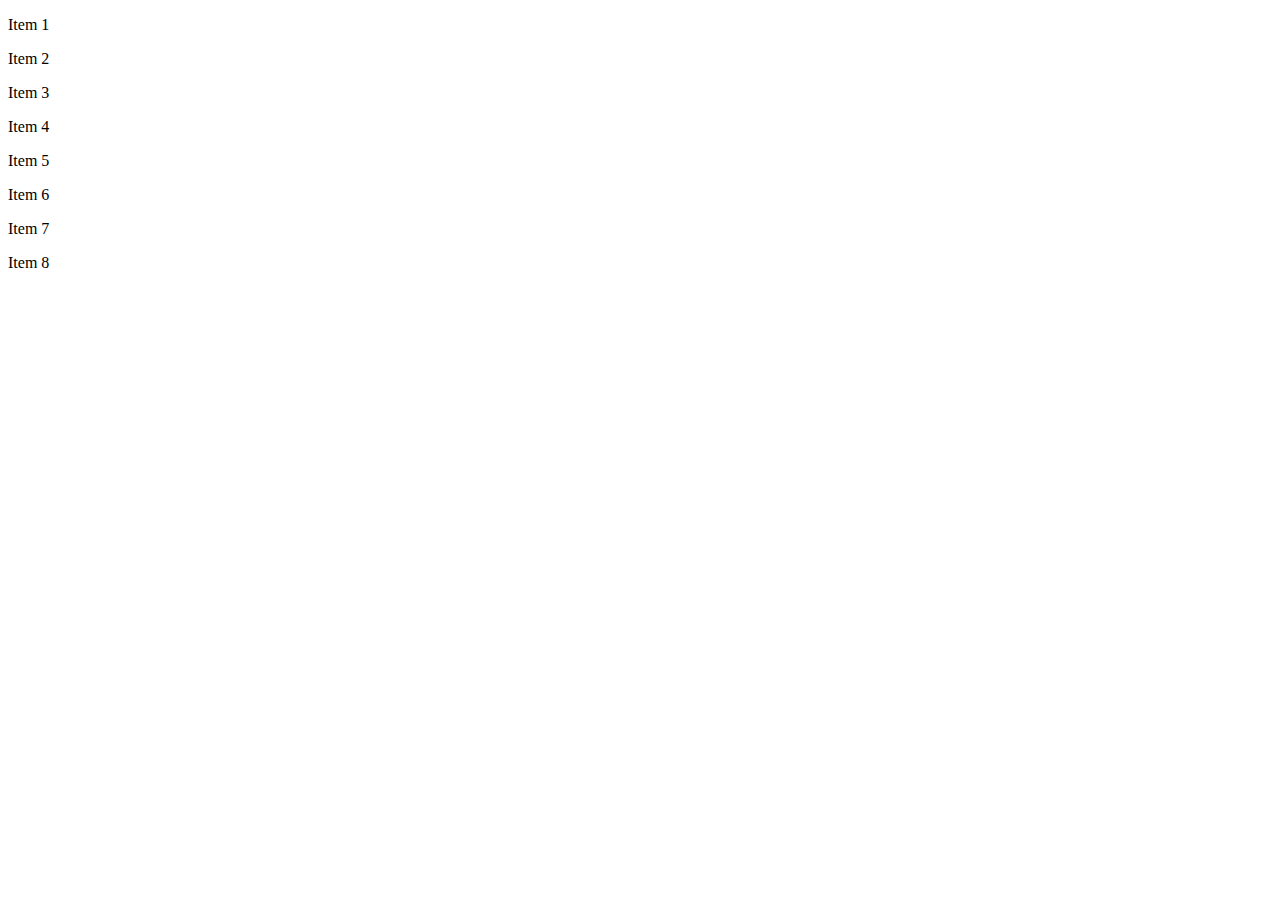
<file: module2-solution/indexLec24.html>
<!DOCTYPE html>
<html
  <head>
    <meta charset="utf-8">
    <meta name="viewport" content="width=device-width, initial-scale=1">
    <link rel="stylesheet" href=">
    <title> Module2-Solution</title>
    <style>
      /********** Base styles **********/
      * {
       box-sizing: border-box;
      }
    h1 {
      margin-bottom: 15px;
    }

    p {
      border: 1px solid black;
      background-color: #A52A2A;
      width: 90%;
      height: 150px;
      margin-right: auto;
      margin-left: auto;
      font-family: Arial, Helvetica, sans-serif;
      color: white;
    }

    /* Simple Responsive Framework. */
    .row {
      width: 100%;
    }

    /********** Large devices only **********/
    @media (min-width: 992px) {

      .col-lg-1,
      .col-lg-2,
      .col-lg-3,
      .col-lg-4,
      .col-lg-5,
      .col-lg-6,
      .col-lg-7,
      .col-lg-8,
      .col-lg-9,
      .col-lg-10,
      .col-lg-11,
      .col-lg-12 {
        float: left;
        border: 1px solid green;
      }

      .col-lg-1 {
        width: 8.33%;
      }

      .col-lg-2 {
        width: 16.66%;
      }

      .col-lg-3 {
        width: 25%;
      }

      .col-lg-4 {
        width: 33.33%;
      }

      .col-lg-5 {
        width: 41.66%;
      }

      .col-lg-6 {
        width: 50%;
      }

      .col-lg-7 {
        width: 58.33%;
      }

      .col-lg-8 {
        width: 66.66%;
      }

      .col-lg-9 {
        width: 74.99%;
      }

      .col-lg-10 {
        width: 83.33%;
      }

      .col-lg-11 {
        width: 91.66%;
      }

      .col-lg-12 {
        width: 100%;
      }
    }

    /********** Medium devices only **********/
    @media (min-width: 768px) and (max-width: 991px) {

      .col-md-1,
      .col-md-3,
      .col-md-4,
      .col-md-5,
      .col-md-6,
      .col-md-7,
      .col-md-8,
      .col-md-9,
      .col-md-10,
      .col-md-11,
      .col-md-12 {
        float: left;
        border: 1px solid green;
      }

      .col-md-1 {
        width: 8.33%;
      }

      .col-md-2 {
        width: 16.66%;
      }

      .col-md-3 {
        width: 25%;
      }

      .col-md-4 {
        width: 33.33%;
      }

      .col-md-5 {
        width: 41.66%;
      }

      .col-md-6 {
        width: 50%;
      }

      .col-md-7 {
        width: 58.33%;
      }

      .col-md-8 {
        width: 66.66%;
      }

      .col-md-9 {
        width: 74.99%;
      }

      .col-md-10 {
        width: 83.33%;
      }

      .col-md-11 {
        width: 91.66%;
      }

      .col-md-12 {
        width: 100%;
      }
    }


  </style>
</head>

<body>
  <div class="row">
    <div class="col-lg-3 col-md-6">
      <p>Item 1</p>
    </div>
    <div class="col-lg-3 col-md-6">
      <p>Item 2</p>
    </div>
    <div class="col-lg-3 col-md-6">
      <p>Item 3</p>
    </div>
    <div class="col-lg-3 col-md-6">
      <p>Item 4</p>
    </div>
    <div class="col-lg-3 col-md-6">
      <p>Item 5</p>
    </div>
    <div class="col-lg-3 col-md-6">
      <p>Item 6</p>
    </div>
    <div class="col-lg-3 col-md-6">
      <p>Item 7</p>
    </div>
    <div class="col-lg-3 col-md-6">
      <p>Item 8</p>
    </div>
  </div>

</body>

</html>
</file>
